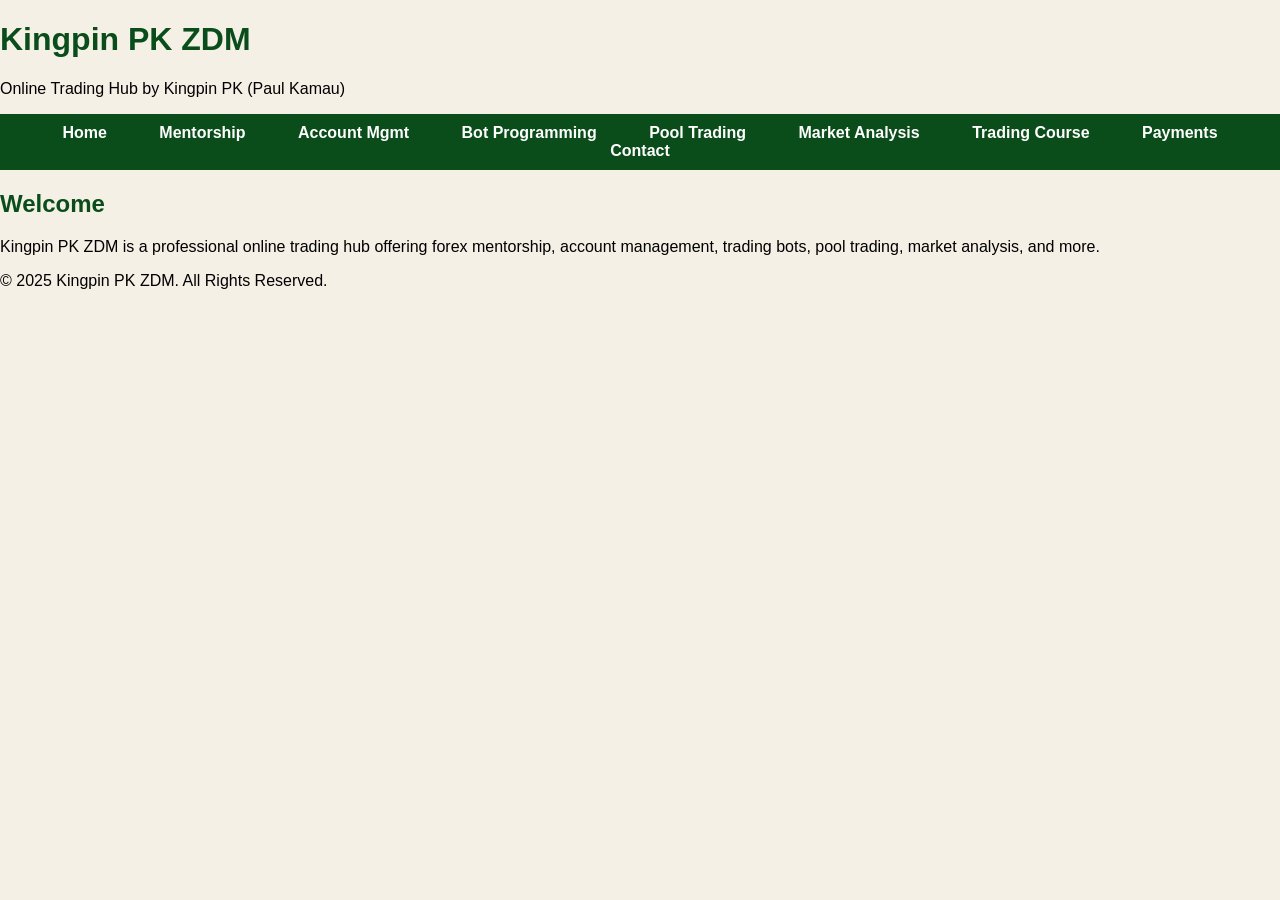
<file: index.html>
<!DOCTYPE html>
<html lang="en">
<head>
    <meta charset="UTF-8">
    <meta name="viewport" content="width=device-width, initial-scale=1.0">
    <title>Kingpin PK ZDM | Online Trading Hub</title>
    <link rel="stylesheet" href="style.css">
</head>
<body>

<header>
    <h1>Kingpin PK ZDM</h1>
    <p>Online Trading Hub by Kingpin PK (Paul Kamau)</p>
</header>

<nav>
  <ul class="nav-links">
    <li><a href="index.html">Home</a></li>
    <li><a href="mentorship.html">Mentorship</a></li>
    <li><a href="account-management.html">Account Mgmt</a></li>
    <li><a href="bot-programming.html">Bot Programming</a></li>
    <li><a href="pool-trading.html">Pool Trading</a></li>
    <li><a href="market-analysis.html">Market Analysis</a></li>
    <li><a href="trading-course.html">Trading Course</a></li>
    <li><a href="payments.html">Payments</a></li>
    <li><a href="contact.html">Contact</a></li>
  </ul>
</nav>

<section>
    <h2>Welcome</h2>
    <p>Kingpin PK ZDM is a professional online trading hub offering forex mentorship, account management, trading bots, pool trading, market analysis, and more.</p>
</section>

<footer>
    <p>© 2025 Kingpin PK ZDM. All Rights Reserved.</p>
</footer>

</body>
</html>
</file>
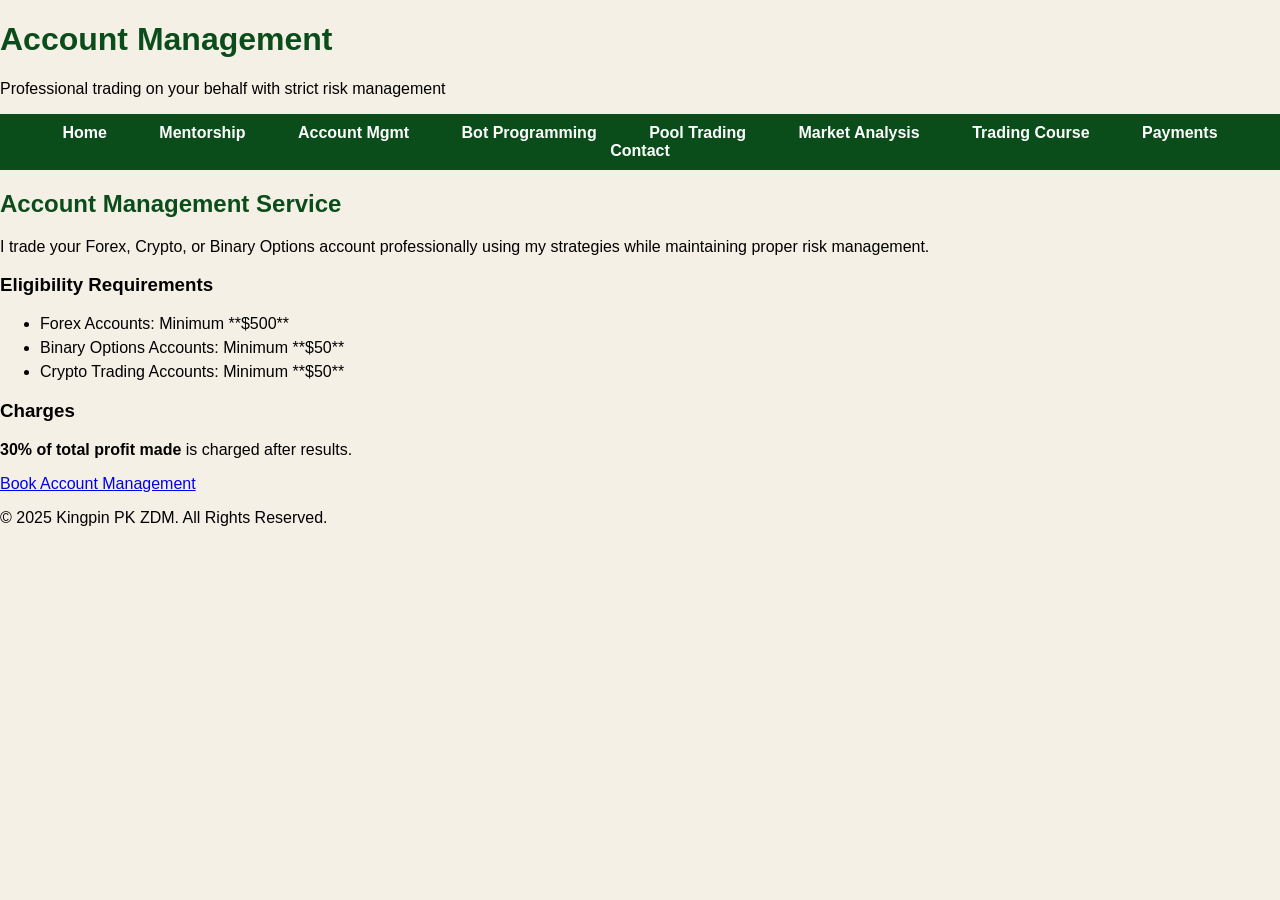
<file: account-management.html>
<!DOCTYPE html>
<html lang="en">
<head>
    <meta charset="UTF-8">
    <meta name="viewport" content="width=device-width, initial-scale=1.0">
    <title>Account Management | Kingpin PK ZDM</title>
    <link rel="stylesheet" href="style.css">
</head>
<body>

<header>
    <h1>Account Management</h1>
    <p>Professional trading on your behalf with strict risk management</p>
</header>

<nav>
  <ul class="nav-links">
    <li><a href="index.html">Home</a></li>
    <li><a href="mentorship.html">Mentorship</a></li>
    <li><a href="account-management.html">Account Mgmt</a></li>
    <li><a href="bot-programming.html">Bot Programming</a></li>
    <li><a href="pool-trading.html">Pool Trading</a></li>
    <li><a href="market-analysis.html">Market Analysis</a></li>
    <li><a href="trading-course.html">Trading Course</a></li>
    <li><a href="payments.html">Payments</a></li>
    <li><a href="contact.html">Contact</a></li>
  </ul>
</nav>

<section>
    <h2>Account Management Service</h2>

    <p>I trade your Forex, Crypto, or Binary Options account professionally using my strategies while maintaining proper risk management.</p>

    <h3>Eligibility Requirements</h3>
    <ul>
        <li>Forex Accounts: Minimum **$500**</li>
        <li>Binary Options Accounts: Minimum **$50**</li>
        <li>Crypto Trading Accounts: Minimum **$50**</li>
    </ul>

    <h3>Charges</h3>
    <p><strong>30% of total profit made</strong> is charged after results.</p>

    <a href="payments.html" class="button">Book Account Management</a>
</section>

<footer>
    <p>© 2025 Kingpin PK ZDM. All Rights Reserved.</p>
</footer>

</body>
</html>
</file>
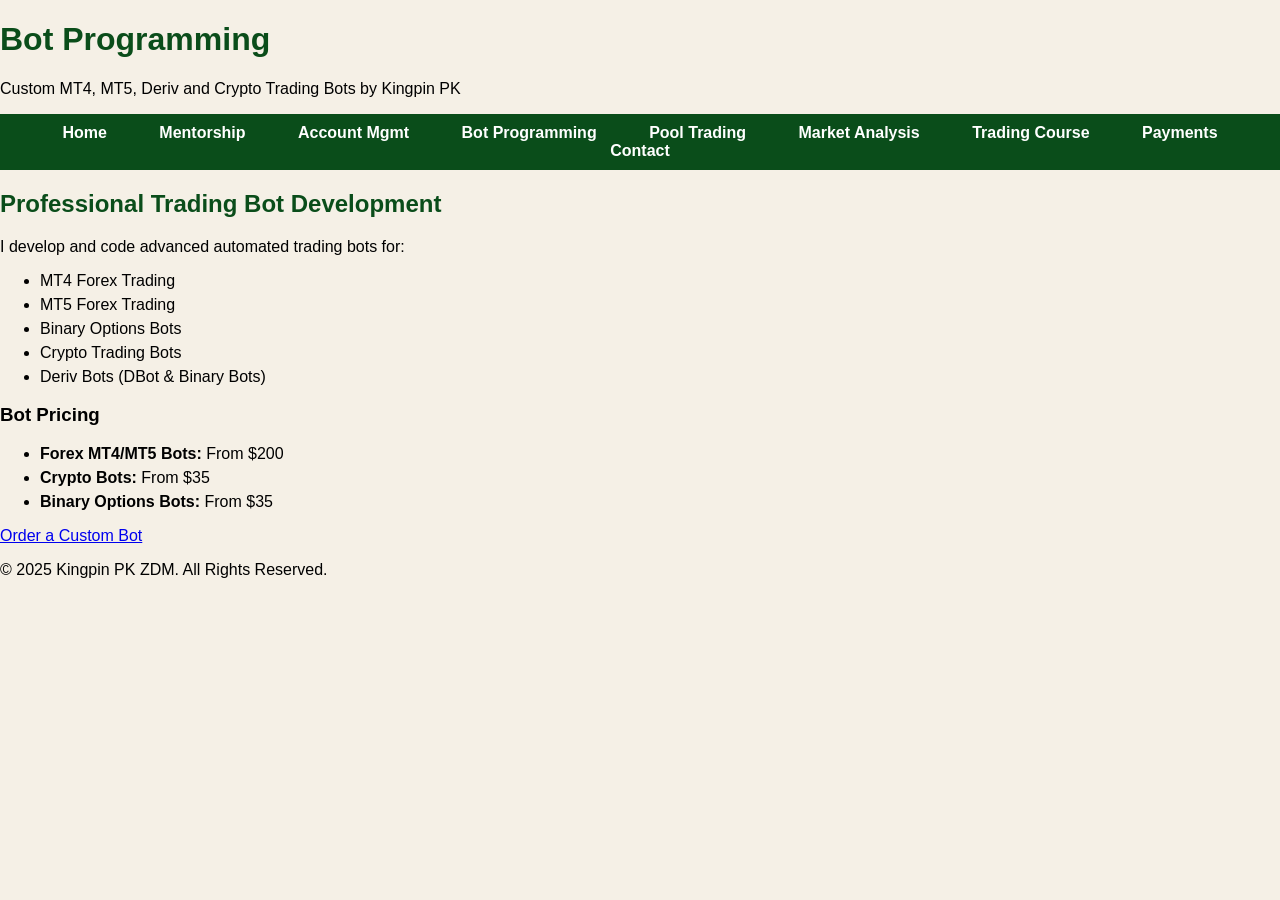
<file: bot-programming.html>
<!DOCTYPE html>
<html lang="en">
<head>
    <meta charset="UTF-8">
    <meta name="viewport" content="width=device-width, initial-scale=1.0">
    <title>Bot Programming | Kingpin PK ZDM</title>
    <link rel="stylesheet" href="style.css">
</head>
<body>

<header>
    <h1>Bot Programming</h1>
    <p>Custom MT4, MT5, Deriv and Crypto Trading Bots by Kingpin PK</p>
</header>

<nav>
  <ul class="nav-links">
    <li><a href="index.html">Home</a></li>
    <li><a href="mentorship.html">Mentorship</a></li>
    <li><a href="account-management.html">Account Mgmt</a></li>
    <li><a href="bot-programming.html">Bot Programming</a></li>
    <li><a href="pool-trading.html">Pool Trading</a></li>
    <li><a href="market-analysis.html">Market Analysis</a></li>
    <li><a href="trading-course.html">Trading Course</a></li>
    <li><a href="payments.html">Payments</a></li>
    <li><a href="contact.html">Contact</a></li>
  </ul>
</nav>

<section>
    <h2>Professional Trading Bot Development</h2>

    <p>I develop and code advanced automated trading bots for:</p>

    <ul>
        <li>MT4 Forex Trading</li>
        <li>MT5 Forex Trading</li>
        <li>Binary Options Bots</li>
        <li>Crypto Trading Bots</li>
        <li>Deriv Bots (DBot & Binary Bots)</li>
    </ul>

    <h3>Bot Pricing</h3>
    <ul>
        <li><strong>Forex MT4/MT5 Bots:</strong> From $200</li>
        <li><strong>Crypto Bots:</strong> From $35</li>
        <li><strong>Binary Options Bots:</strong> From $35</li>
    </ul>

    <a href="payments.html" class="button">Order a Custom Bot</a>
</section>

<footer>
    <p>© 2025 Kingpin PK ZDM. All Rights Reserved.</p>
</footer>

</body>
</html>
</file>
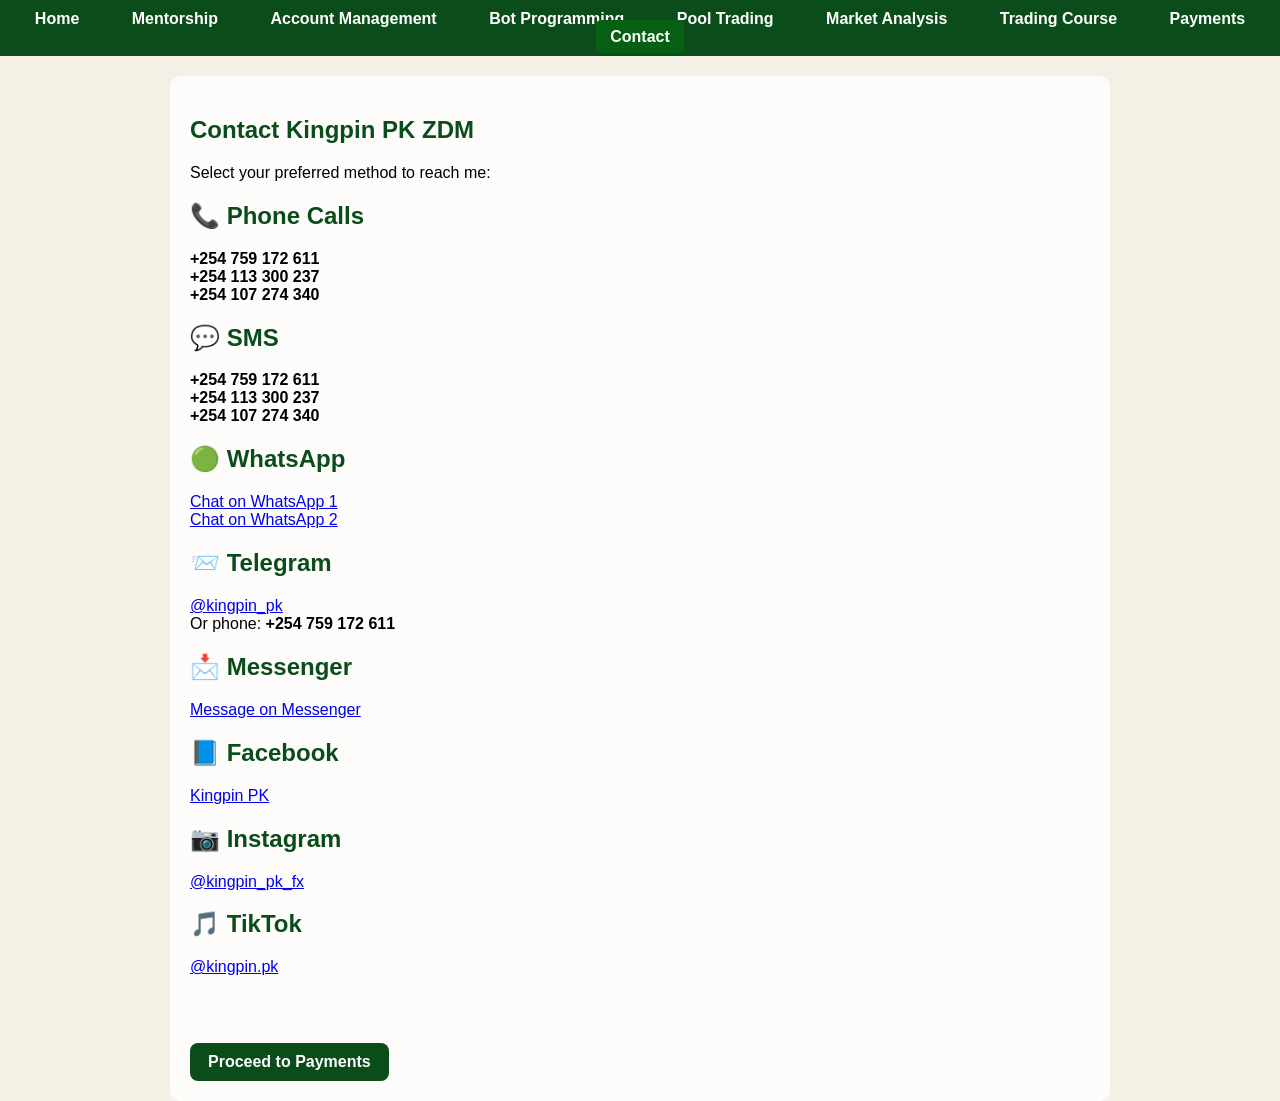
<file: contact.html>
<!DOCTYPE html>
<html lang="en">
<head>
    <meta charset="UTF-8">
    <meta name="viewport" content="width=device-width, initial-scale=1.0">
    <title>Contact - Kingpin PK Trading Hub</title>
    <link rel="stylesheet" href="style.css">
</head>

<body>

    <!-- Navigation -->
    <nav>
        <ul>
            <li><a href="index.html">Home</a></li>
            <li><a href="mentorship.html">Mentorship</a></li>
            <li><a href="account-management.html">Account Management</a></li>
            <li><a href="bot-programming.html">Bot Programming</a></li>
            <li><a href="pool-trading.html">Pool Trading</a></li>
            <li><a href="analysis.html">Market Analysis</a></li>
            <li><a href="course.html">Trading Course</a></li>
            <li><a href="payments.html">Payments</a></li>
            <li><a href="contact.html" class="active">Contact</a></li>
        </ul>
    </nav>

    <section class="container">
        <h1>Contact Kingpin PK ZDM</h1>
        <p>Select your preferred method to reach me:</p>

        <h2>📞 Phone Calls</h2>
        <p>
            <strong>+254 759 172 611</strong><br>
            <strong>+254 113 300 237</strong><br>
            <strong>+254 107 274 340</strong>
        </p>

        <h2>💬 SMS</h2>
        <p>
            <strong>+254 759 172 611</strong><br>
            <strong>+254 113 300 237</strong><br>
            <strong>+254 107 274 340</strong>
        </p>

        <h2>🟢 WhatsApp</h2>
        <p>
            <a href="https://wa.me/254759172611" target="_blank">Chat on WhatsApp 1</a><br>
            <a href="https://wa.me/254107274340" target="_blank">Chat on WhatsApp 2</a>
        </p>

        <h2>📨 Telegram</h2>
        <p>
            <a href="https://t.me/kingpin_pk" target="_blank">@kingpin_pk</a><br>
            Or phone: <strong>+254 759 172 611</strong>
        </p>

        <h2>📩 Messenger</h2>
        <p><a href="https://m.me/kingpin.pk.2025" target="_blank">Message on Messenger</a></p>

        <h2>📘 Facebook</h2>
        <p><a href="https://facebook.com/kingpin pk" target="_blank">Kingpin PK</a></p>

        <h2>📷 Instagram</h2>
        <p>
            <a href="https://www.instagram.com/kingpin_pk_fx" target="_blank">@kingpin_pk_fx</a>
        </p>

        <h2>🎵 TikTok</h2>
        <p><a href="https://tiktok.com/@kingpin.pk" target="_blank">@kingpin.pk</a></p>

        <br><br>

        <a class="btn" href="payments.html">Proceed to Payments</a>

    </section>

</body>
</html>
</file>
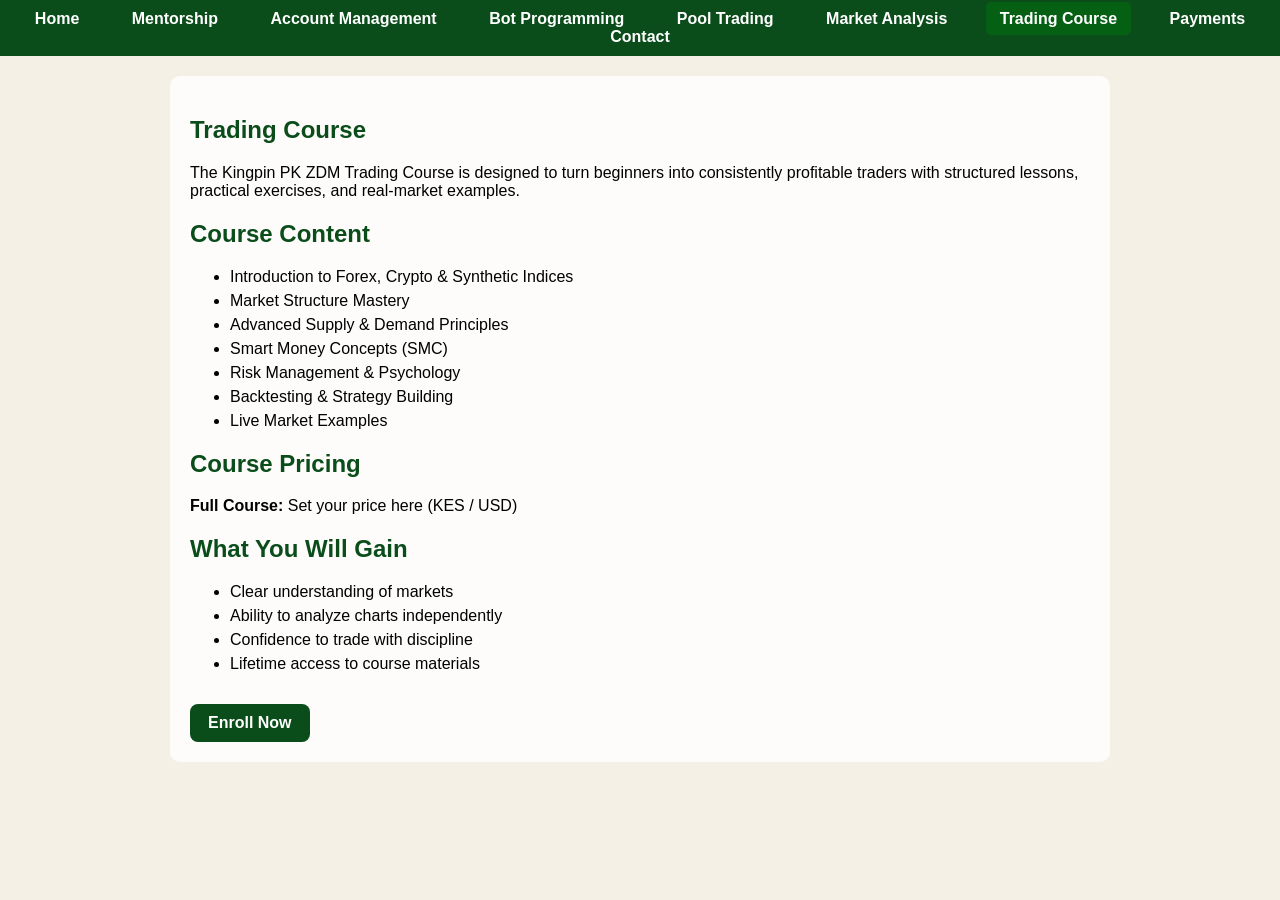
<file: course.html>
<!DOCTYPE html>
<html lang="en">
<head>
    <meta charset="UTF-8">
    <meta name="viewport" content="width=device-width, initial-scale=1.0">
    <title>Trading Course - Kingpin PK Trading Hub</title>
    <link rel="stylesheet" href="style.css">
</head>

<body>

    <!-- Navigation -->
    <nav>
        <ul>
            <li><a href="index.html">Home</a></li>
            <li><a href="mentorship.html">Mentorship</a></li>
            <li><a href="account-management.html">Account Management</a></li>
            <li><a href="bot-programming.html">Bot Programming</a></li>
            <li><a href="pool-trading.html">Pool Trading</a></li>
            <li><a href="analysis.html">Market Analysis</a></li>
            <li><a href="course.html" class="active">Trading Course</a></li>
            <li><a href="payments.html">Payments</a></li>
            <li><a href="contact.html">Contact</a></li>
        </ul>
    </nav>

    <section class="container">
        <h1>Trading Course</h1>

        <p>The Kingpin PK ZDM Trading Course is designed to turn beginners into consistently profitable traders with structured lessons, practical exercises, and real-market examples.</p>

        <h2>Course Content</h2>
        <ul>
            <li>Introduction to Forex, Crypto & Synthetic Indices</li>
            <li>Market Structure Mastery</li>
            <li>Advanced Supply & Demand Principles</li>
            <li>Smart Money Concepts (SMC)</li>
            <li>Risk Management & Psychology</li>
            <li>Backtesting & Strategy Building</li>
            <li>Live Market Examples</li>
        </ul>

        <h2>Course Pricing</h2>
        <p><strong>Full Course:</strong> Set your price here (KES / USD)</p>

        <h2>What You Will Gain</h2>
        <ul>
            <li>Clear understanding of markets</li>
            <li>Ability to analyze charts independently</li>
            <li>Confidence to trade with discipline</li>
            <li>Lifetime access to course materials</li>
        </ul>

        <a class="btn" href="payments.html">Enroll Now</a>
    </section>

</body>
</html>
</file>
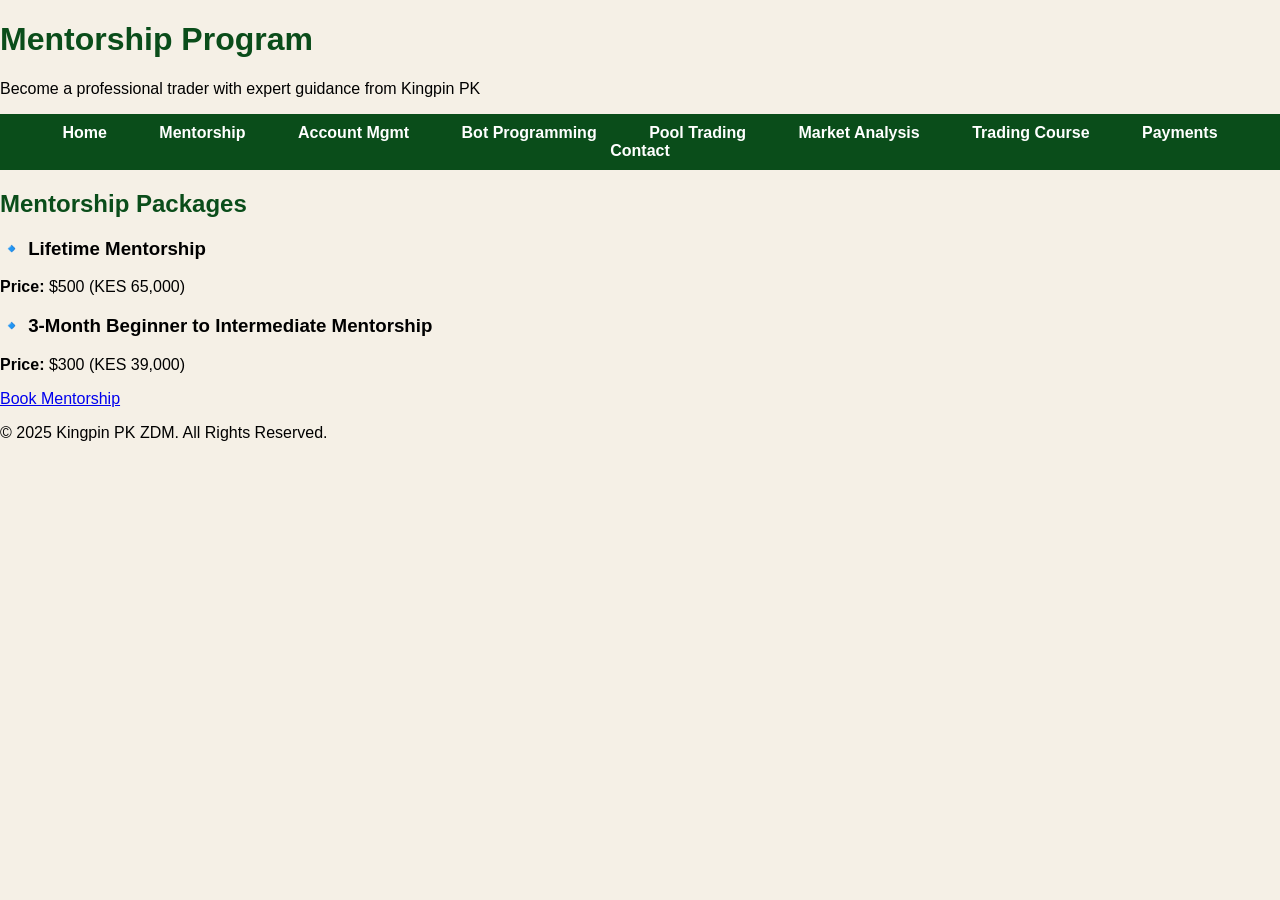
<file: Mentorship.html>
<!DOCTYPE html>
<html lang="en">
<head>
    <meta charset="UTF-8">
    <meta name="viewport" content="width=device-width, initial-scale=1.0">
    <title>Mentorship | Kingpin PK ZDM</title>
    <link rel="stylesheet" href="style.css">
</head>
<body>

<header>
    <h1>Mentorship Program</h1>
    <p>Become a professional trader with expert guidance from Kingpin PK</p>
</header>

<nav>
  <ul class="nav-links">
    <li><a href="index.html">Home</a></li>
    <li><a href="mentorship.html">Mentorship</a></li>
    <li><a href="account-management.html">Account Mgmt</a></li>
    <li><a href="bot-programming.html">Bot Programming</a></li>
    <li><a href="pool-trading.html">Pool Trading</a></li>
    <li><a href="market-analysis.html">Market Analysis</a></li>
    <li><a href="trading-course.html">Trading Course</a></li>
    <li><a href="payments.html">Payments</a></li>
    <li><a href="contact.html">Contact</a></li>
  </ul>
</nav>

<section>
    <h2>Mentorship Packages</h2>

    <h3>🔹 Lifetime Mentorship</h3>
    <p><strong>Price:</strong> $500 (KES 65,000)</p>

    <h3>🔹 3-Month Beginner to Intermediate Mentorship</h3>
    <p><strong>Price:</strong> $300 (KES 39,000)</p>

    <a href="payments.html" class="button">Book Mentorship</a>
</section>

<footer>
    <p>© 2025 Kingpin PK ZDM. All Rights Reserved.</p>
</footer>

</body>
</html>
</file>
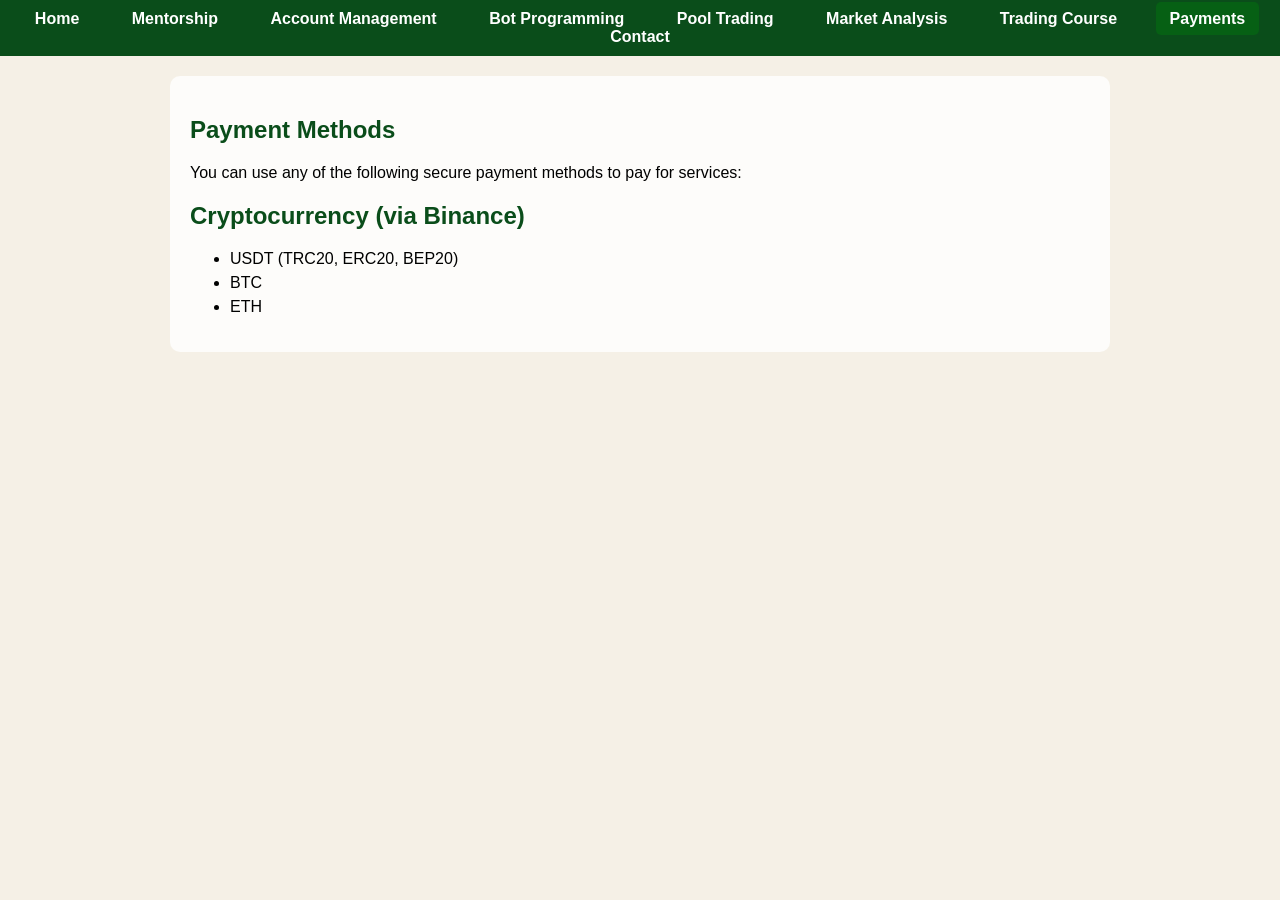
<file: payment.html>
<!DOCTYPE html>
<html lang="en">
<head>
    <meta charset="UTF-8">
    <meta name="viewport" content="width=device-width, initial-scale=1.0">
    <title>Payments - Kingpin PK Trading Hub</title>
    <link rel="stylesheet" href="style.css">
</head>

<body>

    <!-- Navigation -->
    <nav>
        <ul>
            <li><a href="index.html">Home</a></li>
            <li><a href="mentorship.html">Mentorship</a></li>
            <li><a href="account-management.html">Account Management</a></li>
            <li><a href="bot-programming.html">Bot Programming</a></li>
            <li><a href="pool-trading.html">Pool Trading</a></li>
            <li><a href="analysis.html">Market Analysis</a></li>
            <li><a href="course.html">Trading Course</a></li>
            <li><a href="payments.html" class="active">Payments</a></li>
            <li><a href="contact.html">Contact</a></li>
        </ul>
    </nav>

    <section class="container">
        <h1>Payment Methods</h1>
        <p>You can use any of the following secure payment methods to pay for services:</p>

        <h2>Cryptocurrency (via Binance)</h2>
        <ul>
            <li>USDT (TRC20, ERC20, BEP20)</li>
            <li>BTC</li>
            <li>ETH</li>
            <li
</file>
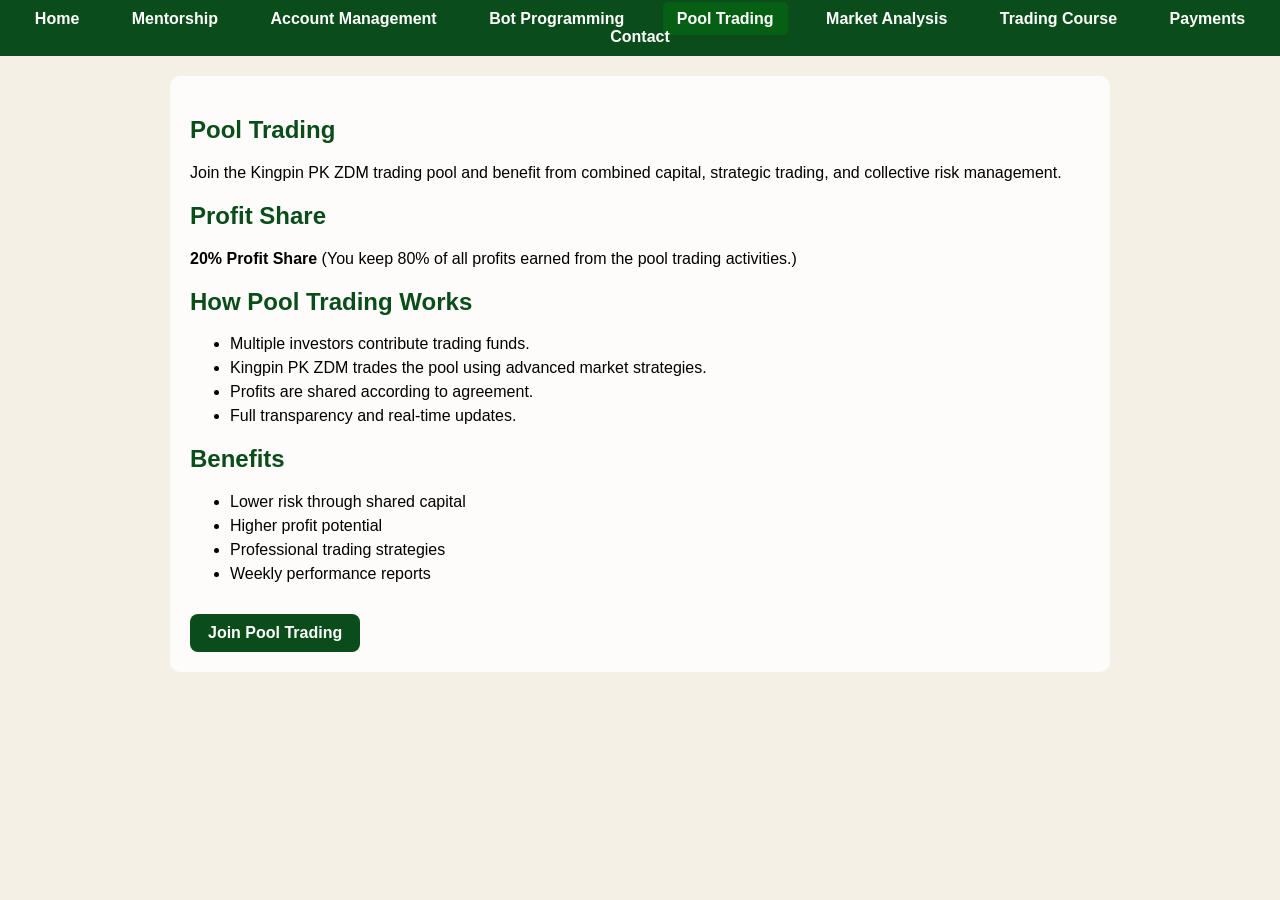
<file: pool-trading.html>
<!DOCTYPE html>
<html lang="en">
<head>
    <meta charset="UTF-8">
    <meta name="viewport" content="width=device-width, initial-scale=1.0">
    <title>Pool Trading - Kingpin PK Trading Hub</title>
    <link rel="stylesheet" href="style.css">
</head>

<body>

    <!-- Navigation -->
    <nav>
        <ul>
            <li><a href="index.html">Home</a></li>
            <li><a href="mentorship.html">Mentorship</a></li>
            <li><a href="account-management.html">Account Management</a></li>
            <li><a href="bot-programming.html">Bot Programming</a></li>
            <li><a href="pool-trading.html" class="active">Pool Trading</a></li>
            <li><a href="analysis.html">Market Analysis</a></li>
            <li><a href="course.html">Trading Course</a></li>
            <li><a href="payments.html">Payments</a></li>
            <li><a href="contact.html">Contact</a></li>
        </ul>
    </nav>

    <section class="container">
        <h1>Pool Trading</h1>
        <p>Join the Kingpin PK ZDM trading pool and benefit from combined capital, strategic trading, 
        and collective risk management.</p>

        <h2>Profit Share</h2>
        <p><strong>20% Profit Share</strong> (You keep 80% of all profits earned from the pool trading activities.)</p>

        <h2>How Pool Trading Works</h2>
        <ul>
            <li>Multiple investors contribute trading funds.</li>
            <li>Kingpin PK ZDM trades the pool using advanced market strategies.</li>
            <li>Profits are shared according to agreement.</li>
            <li>Full transparency and real-time updates.</li>
        </ul>

        <h2>Benefits</h2>
        <ul>
            <li>Lower risk through shared capital</li>
            <li>Higher profit potential</li>
            <li>Professional trading strategies</li>
            <li>Weekly performance reports</li>
        </ul>

        <a class="btn" href="payments.html">Join Pool Trading</a>
    </section>

</body>
</html>
</file>
<file: style.css>
/* Global styling */
body {
    margin: 0;
    padding: 0;
    font-family: Arial, sans-serif;
    background: #f5f0e6; /* creamy background */
    color: #000;
}

/* Navigation bar */
nav {
    background: #0a4d1a; /* dark green */
    padding: 10px 0;
}

nav ul {
    list-style: none;
    padding: 0;
    margin: 0;
    text-align: center;
}

nav ul li {
    display: inline-block;
    margin: 0 10px;
}

nav ul li a {
    color: white;
    text-decoration: none;
    padding: 8px 14px;
    font-weight: bold;
}

nav ul li a:hover,
nav ul li a.active {
    background: #066014;
    border-radius: 5px;
}

/* Page container */
.container {
    width: 90%;
    max-width: 900px;
    margin: auto;
    padding: 20px;
    background: #ffffffc9;
    margin-top: 20px;
    border-radius: 10px;
}

/* Headings */
h1, h2 {
    color: #0a4d1a; /* dark green */
}

/* Buttons */
.btn {
    display: inline-block;
    background: #0a4d1a;
    color: white;
    padding: 10px 18px;
    border-radius: 8px;
    text-decoration: none;
    margin-top: 15px;
    font-weight: bold;
}

.btn:hover {
    background: #066014;
}

/* Lists spacing */
ul li {
    margin: 6px 0;
}

/* Make everything mobile friendly */
@media (max-width: 600px) {
    nav ul li {
        display: block;
        margin: 8px 0;
    }

    .container {
        width: 95%;
        padding: 15px;
    }
}
</file>
